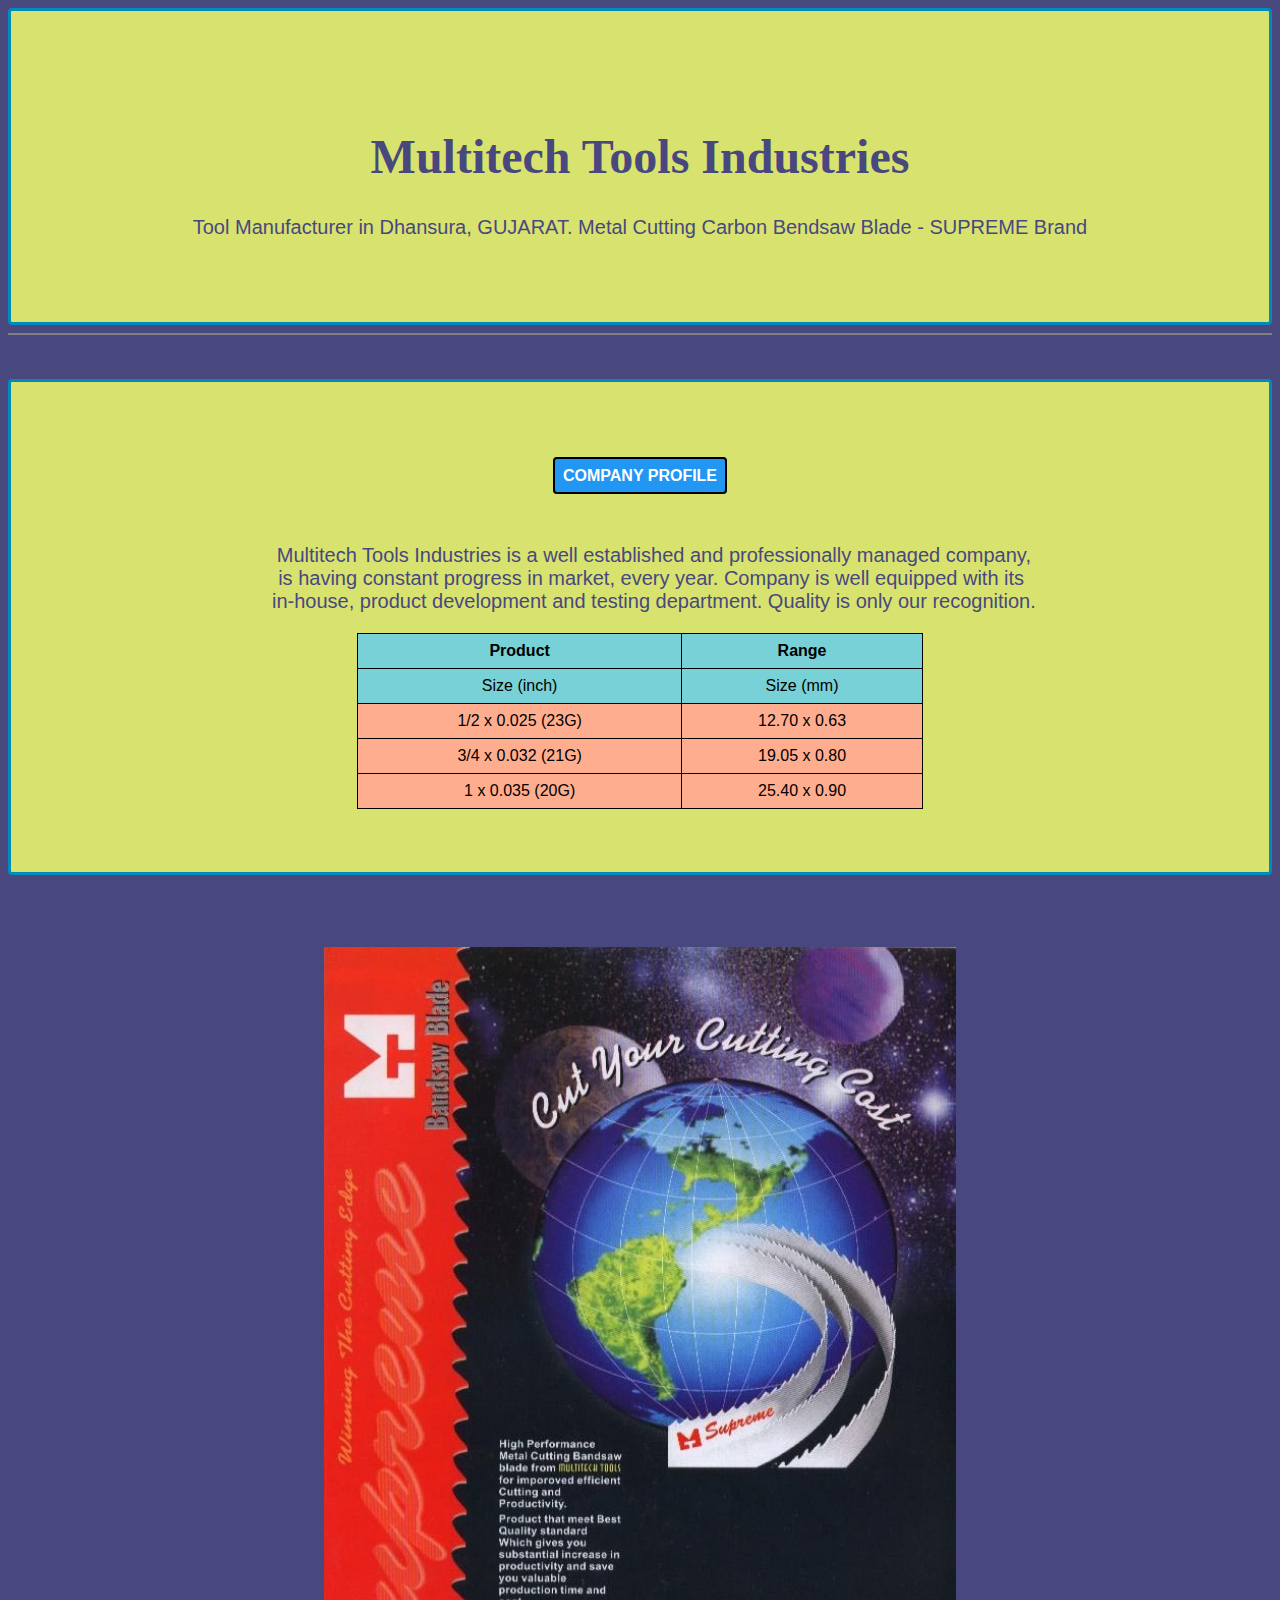
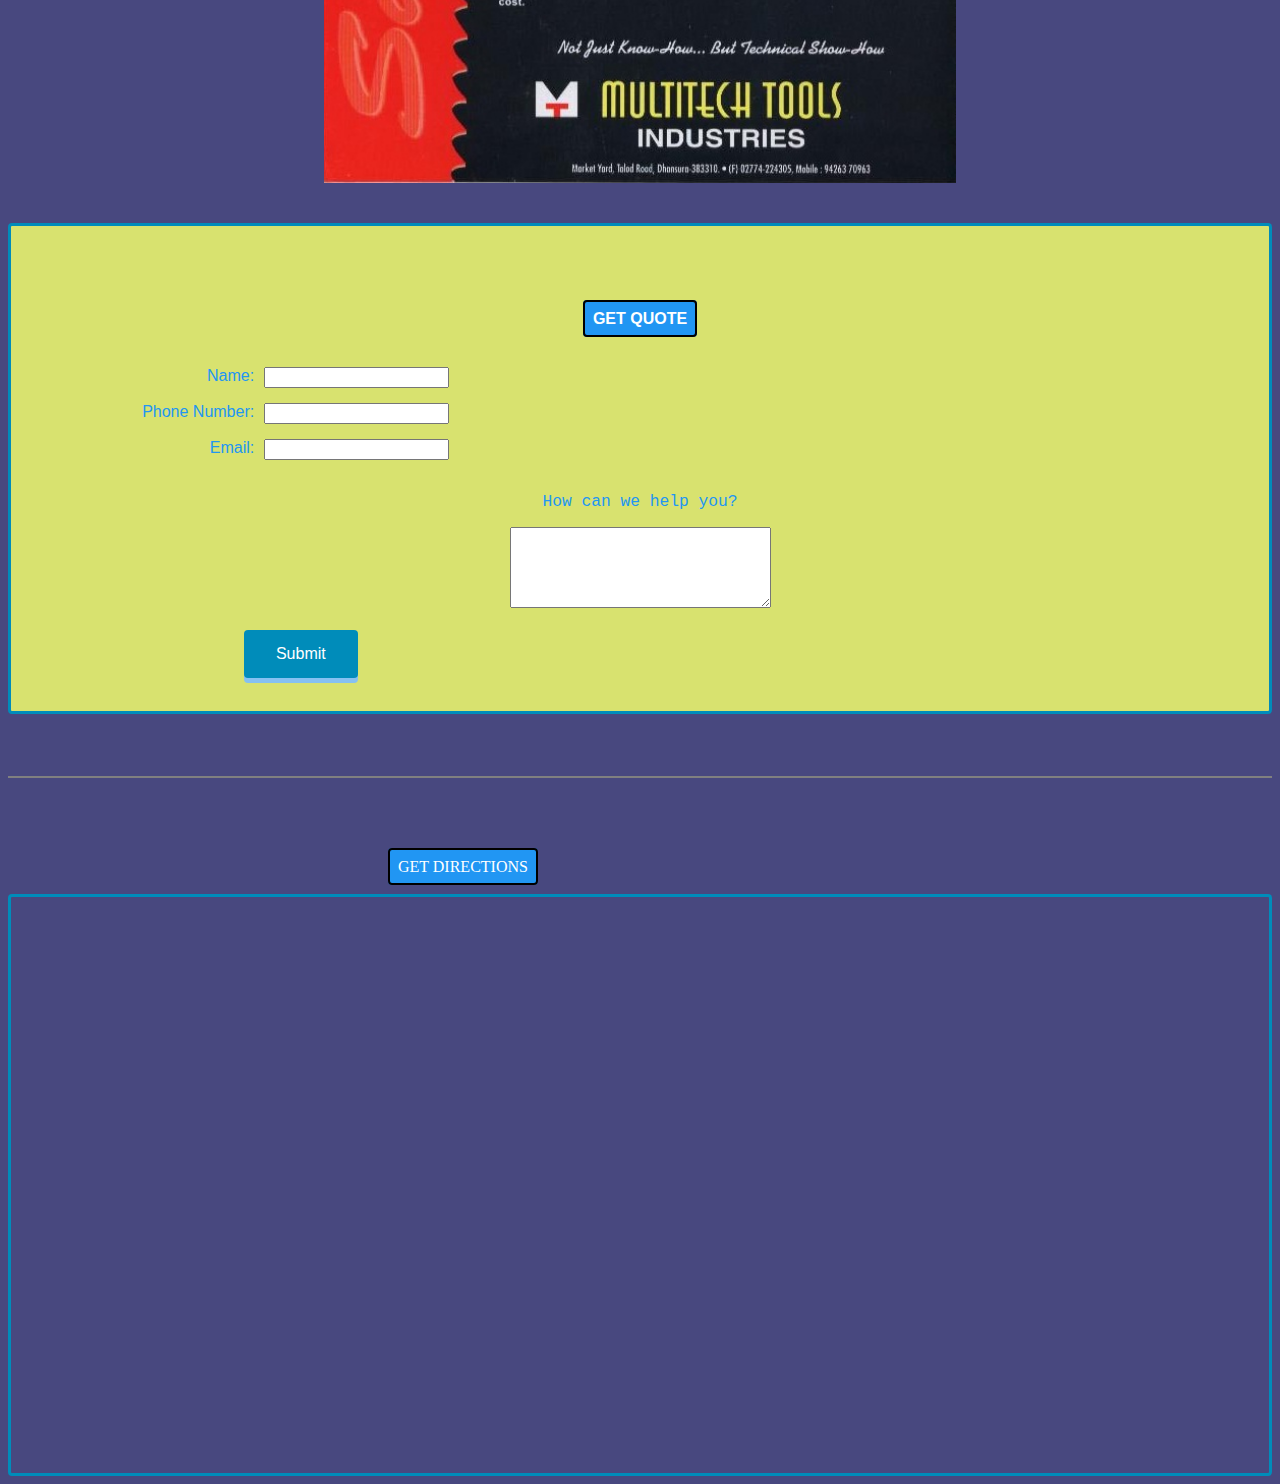
<file: index.html>
<!DOCTYPE html>
<html>

<head>
	<title>Multitech Tools Industries</title>
	<meta charset="UTF-8">
	<!-- <meta name="viewport" content="width=device-width, initial-scale=1.0"> -->
	<meta name="viewport" content="width=device-width, initial-scale=1.0">
	<link rel="stylesheet" type="text/css" href="css/mystyle.css">
</head>

<body bgcolor="#48487f">
	<div class="compinfo">
		<!-- <hr> -->
		<h1>Multitech Tools Industries</h1>
		<pre id="info">Tool Manufacturer in Dhansura, GUJARAT. Metal Cutting Carbon Bendsaw Blade - SUPREME Brand</pre>
	</div>

	<hr style="height:2px;border-width:0;color:gray;background-color:gray">

	<br><br>
	<div class="infoprofile">
<h4><span class="label profile">COMPANY PROFILE</span> </h4> <br>

<pre id="info">      Multitech Tools Industries is a well established and professionally managed company, 
     is having constant progress in market, every year. Company is well equipped with its 
     in-house, product development and testing department. Quality is only our recognition.</pre>

     <table>
     	
     		<tr>
     			<th>Product</th>
     			<th>Range</th>
     		</tr>
     		<tr>
     			<td>Size (inch) </td>
     			<td>Size (mm)</td>
     		</tr>
     		
     	  	
     	
     		<tr>
     			<td>1/2 x 0.025 (23G)</td>
     			<td>12.70 x 0.63</td>
     		</tr>
     		<tr>
     			<td>3/4 x 0.032 (21G)</td>
     			<td>19.05 x 0.80</td>
     		</tr>
     		<tr>
     			<td>1 x 0.035 (20G) </td>
     			<td>25.40 x 0.90</td>
     		</tr>
     	
     </table>



</div>

	<br><br>
	<br><br>
	<nav id="supreme">
		<img src="images/1.jpg" alt="Supreme Quality" width="50%">
	</nav>	
	<br><br>
	
	<div class="infoprofile">
		<h4><span class="label QUOTE">GET QUOTE</span> </h4> <br>
		<form id="quote">

			<label for="NAME">Name:</label>
			<input type="text" name="NAME" id="NAME"> <br><br>

			<label for="NUMBER">Phone Number:</label>
			<input type="Number" name="NUMBER" id="NUMBER"> <br><br>

			<label for="EMAIL">Email:</label>
			<input type="Email" name="EMAIL" id="EMAIL" required> <br><br>

			<!-- <label id="PHONE"> Phone Number: <input type="Number" name="Phone" maxlength="10"></label> <br>
			<label id="EMAIL"> Email : <input type="Email" name="EMAIL" id="EMAIL" required></label> <br> -->

			<pre id="help">How can we help you?</pre>
			<textarea rows="5" cols="30"></textarea>  <br>  <br>
					

			<label for="SUBMIT"></label>
			<input type="Submit" name="SUBMIT" id="SUBMIT"><br>
		</form>
	</div>
<br><br><br>
<hr style="height:2px;border-width:0;color:gray;background-color:gray"> <br> <br>



	
	<!-- <hr style="height:2px;border-width:0;color:gray;background-color:gray"> <br> <br> -->
	
	<!-- <label for="direction">
	<a href="https://www.google.com/maps/dir//Multitech+Tools+Industries/data=!4m8!4m7!1m0!1m5!1m1!1s0x395de446ffffffff:0x8cfd52ec30f2d2ec!2m2!1d73.20197929999999!2d23.3474944">GET DIRECTIONS</a>
	</label> -->
	<br><br>
	<span class="label direction">
	<a id="remuline" href="https://www.google.com/maps/dir//Multitech+Tools+Industries/data=!4m8!4m7!1m0!1m5!1m1!1s0x395de446ffffffff:0x8cfd52ec30f2d2ec!2m2!1d73.20197929999999!2d23.3474944">GET DIRECTIONS</a>
	</span>

	<br><br>

	<div class="map"><div class="gmap_canvas"><iframe width="600" height="500" id="gmap_canvas" src="https://maps.google.com/maps?q=APMC%20Yard%2C%20College%20Road%20Dhansura%2C%20Gujarat%20383310%20India&t=&z=13&ie=UTF8&iwloc=&output=embed" frameborder="0" scrolling="no" marginheight="0" marginwidth="0"></iframe><a href="https://google-map-generator.com"></a></div><style>.mapouter{position:relative;text-align:right;height:500px;width:600px;}.gmap_canvas {overflow:hidden;background:none!important;padding-left: 20%; height:500px;width:100%;}</style></div>


</body>
</html>
</file>
<file: css/mystyle.css>
/*mystyle.css */

.compinfo{
/*background:#9fd5d8;*/
background: #d8e26f;
/*#e9d6ec;*/

padding: 5%;
	border: solid #008CBA;
    border-radius: 4px;
}
h1{
/*	background: #1abc9c;*/
	opacity: 1.0;
	color: #48487f;
 	
	text-align: center;
	padding-top: 2%;
	font-size: 300%;

}
#info{
	text-align: center;
	font-size: 125%;
	color: #48487f ;
	font-family: sans-serif, arial;
}
.infoprofile{
	text-align: center;
	padding: 5%;
	border: solid #008CBA;
    border-radius: 4px;
    background: #d8e26f;
    font-family: sans-serif, arial;
}

.label{
	color: white;
	padding: 8px;
}

.QUOTE{
	background: #2196F3;
	border: 2px solid #000000;
    border-radius: 4px;
    margin: 15%;
}

.profile{
	background: #2196F3;
	border: 2px solid #000000;
    border-radius: 4px;
	text-align: center;	
	margin: 35%;
}
#quote{
	color: #2196F3;
	
}
label {
    width:180px;
    clear:left;
    text-align:right;
    padding-right:10px;
}
input, label {
    float:left;
}
#help{
	/*text-align: left;*/
	font-size: 125%;
}
#SUBMIT{
	background-color: #008CBA;
  border: none;
  border-radius: 4px;
  color: white;
  padding: 15px 32px;
  text-align: center;
  text-decoration: none;
/*  display: inline-block;*/
	transition-duration: 0.4s;
  font-size: 16px;
  /*margin: 4px 2px;*/
  margin-left: 15%;
  cursor: pointer;
box-shadow: 0 5px #86c1f1;
}
#SUBMIT:hover{
  background-color: white; /* Blue */
  color: black;
  border: solid #008CBA;
  border-radius: 4px;
}
#SUBMIT:active {
  background-color: #3e8e41;
  box-shadow: 0 2px #666;
  transform: translateY(4px);
}




#supreme{
	text-align: center;
}

.direction{
	background: #2196F3;
	border: 2px solid #000000;
    border-radius: 4px;
    text-decoration: none;
    margin: 380px;
}
#remuline{
	text-decoration: none;
	color: white;
}
.map{
	padding: 3%;
	border: solid #008CBA;
  border-radius: 4px;
  /*background: #d8e26f;*/
}

table{

    width: 50%;
    padding: 1%;
    font-family: arial, sans-serif;
    /*border: 2px solid;*/
    border-collapse: collapse;
    margin: 0 auto; /* same as margin: 0 25%;  */
    background-color: #ffad8f;

}

th,td{
  border: 1px solid #000000;
  text-align: center;
  padding: 8px;
  
}

th,tr:nth-child(2){
background-color: #77d1d6; 
}
</file>
